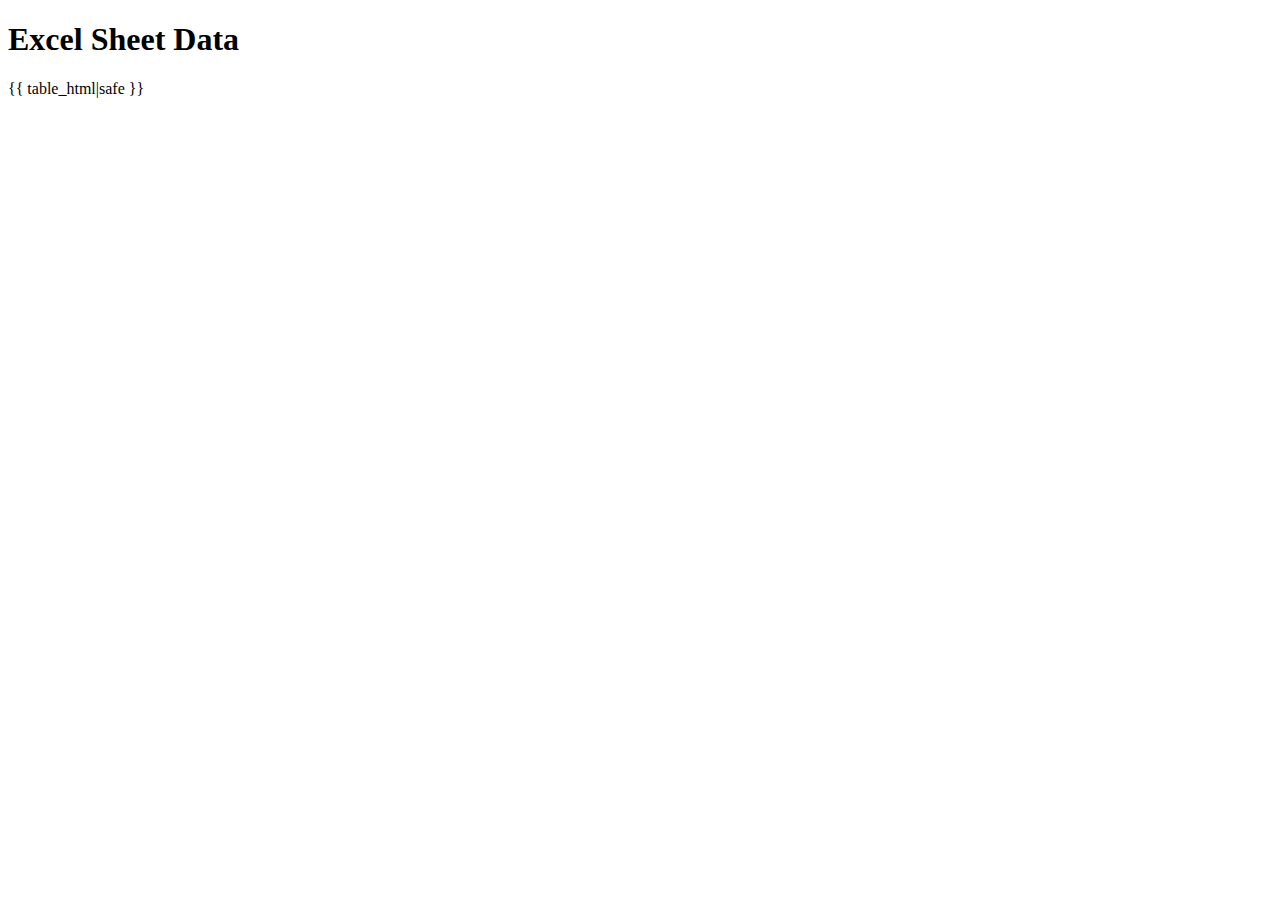
<file: templates/display_sheet.html>
<!DOCTYPE html>
<html lang="en">
<head>
    <meta charset="UTF-8">
    <meta name="viewport" content="width=device-width, initial-scale=1.0">
    <title>Excel Sheet Display</title>
    <style>
        table {
            width: 100%;
            border-collapse: collapse;
        }
        th, td {
            border: 1px solid #ddd;
            padding: 8px;
        }
        th {
            background-color: #f2f2f2;
        }
    </style>
</head>
<body>
    
    <h1>Excel Sheet Data</h1>
    <div>
        {{ table_html|safe }}
    </div>
</body>
</html>
</file>
